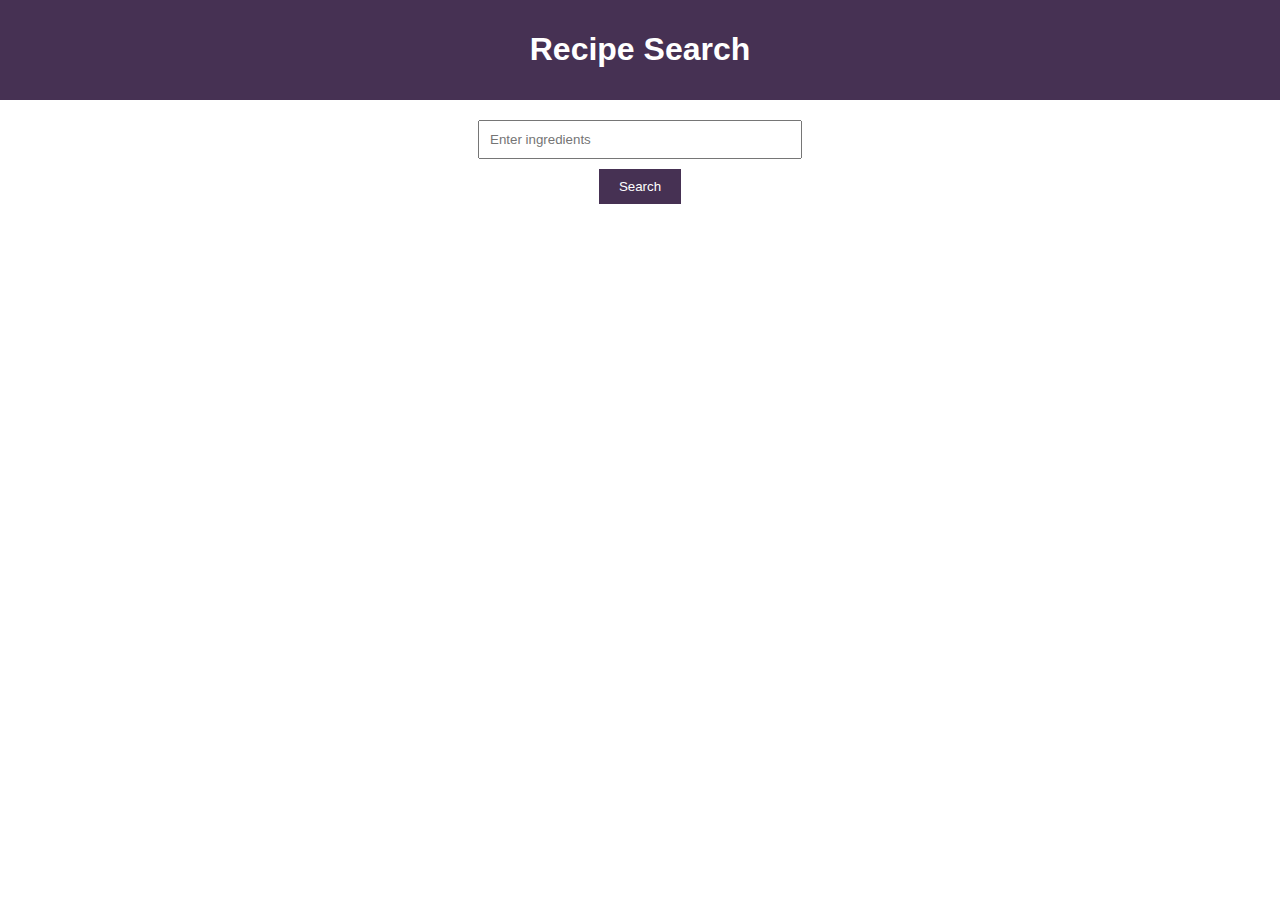
<file: index.html>
<!DOCTYPE html>
<html lang="en">
<head>
    <meta charset="UTF-8">
    <meta name="viewport" content="width=device-width, initial-scale=1.0">
    <title>Recipe Search</title>
    <link rel="stylesheet" href="styles.css">
</head>
<body>
    <header>
        <h1>Recipe Search</h1>
    </header>
    <main>
        <input type="text" id="searchInput" placeholder="Enter ingredients">
        <button onclick="searchRecipes()">Search</button>
        <section id="recipes"></section>
    </main>
    <script src="script.js"></script>
</body>
</html>
</file>
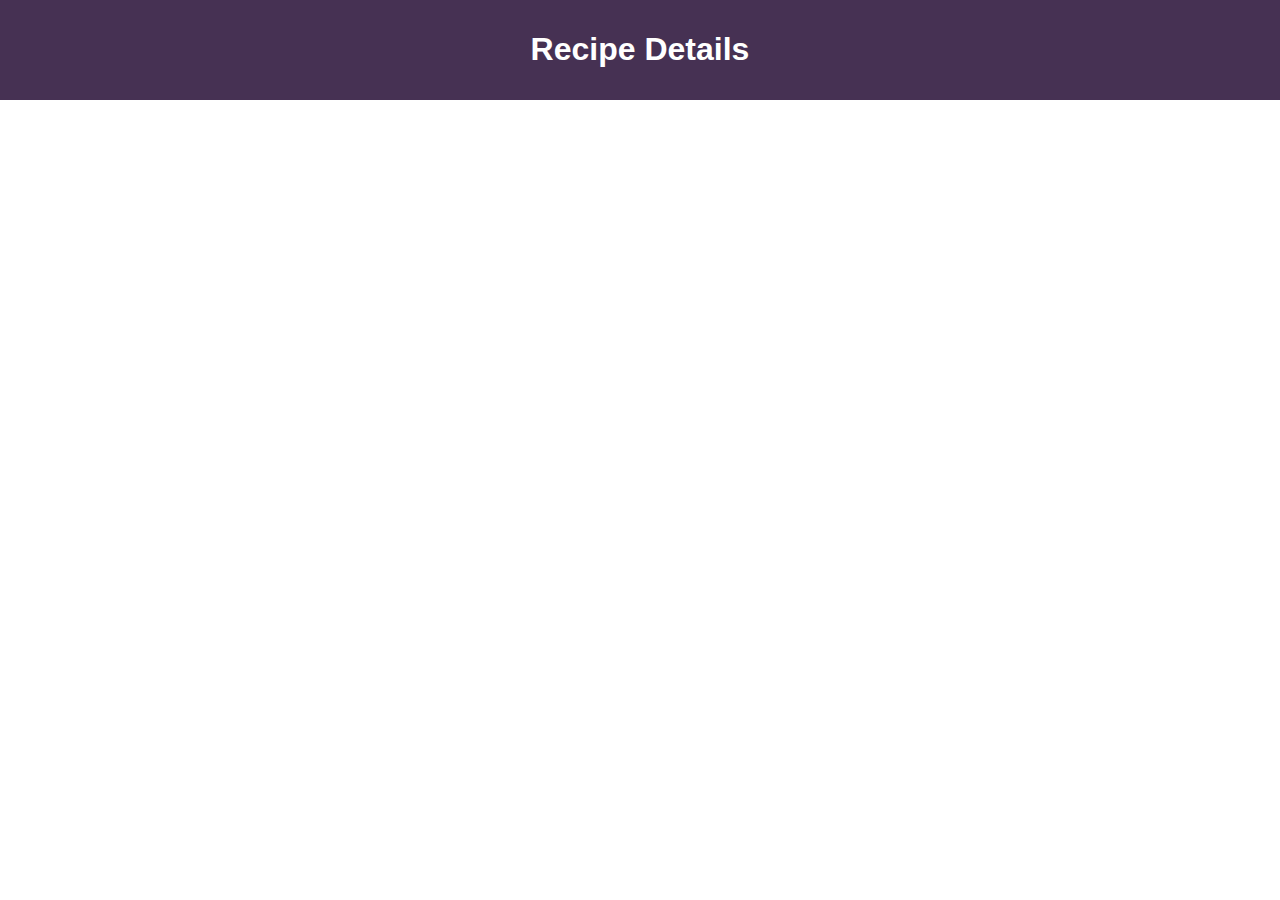
<file: recipe.html>
<!DOCTYPE html>
<html lang="en">
<head>
    <meta charset="UTF-8">
    <meta name="viewport" content="width=device-width, initial-scale=1.0">
    <title>Recipe Details</title>
    <link rel="stylesheet" href="styles.css">
</head>
<body>
    <header>
        <h1>Recipe Details</h1>
    </header>
    <main id="recipeDetails">
        
    </main>
    <script src="recipe.js"></script>
</body>
</html>
</file>
<file: styles.css>
body {
    font-family: Arial, sans-serif;
    margin: 0;
    padding: 0;
    display: flex;
    flex-direction: column;
    align-items: center;
}

header {
    background-color: #463153;
    color: rgb(255, 255, 255);
    padding: 10px;
    width: 100%;
    text-align: center;
}

main {
    display: flex;
    flex-direction: column;
    align-items: center;
    padding: 20px;
    width: 80%;
}

#searchInput {
    width: 300px;
    padding: 10px;
    margin-bottom: 10px;
}

button {
    padding: 10px 20px;
    background-color: #463153;
    color: rgb(255, 255, 255);
    border: none;
    cursor: pointer;
}

button:hover {
    background-color: #795192;
}

#recipes {
    display: flex;
    flex-wrap: wrap;
    gap: 20px;
    margin-top: 20px;
    width: 100%;
    justify-content: center;
}

.recipe {
    border: 1px solid #ddd;
    padding: 10px;
    width: 200px;
    text-align: center;
}

.recipe img {
    max-width: 100%;
    height: auto;
}
</file>
